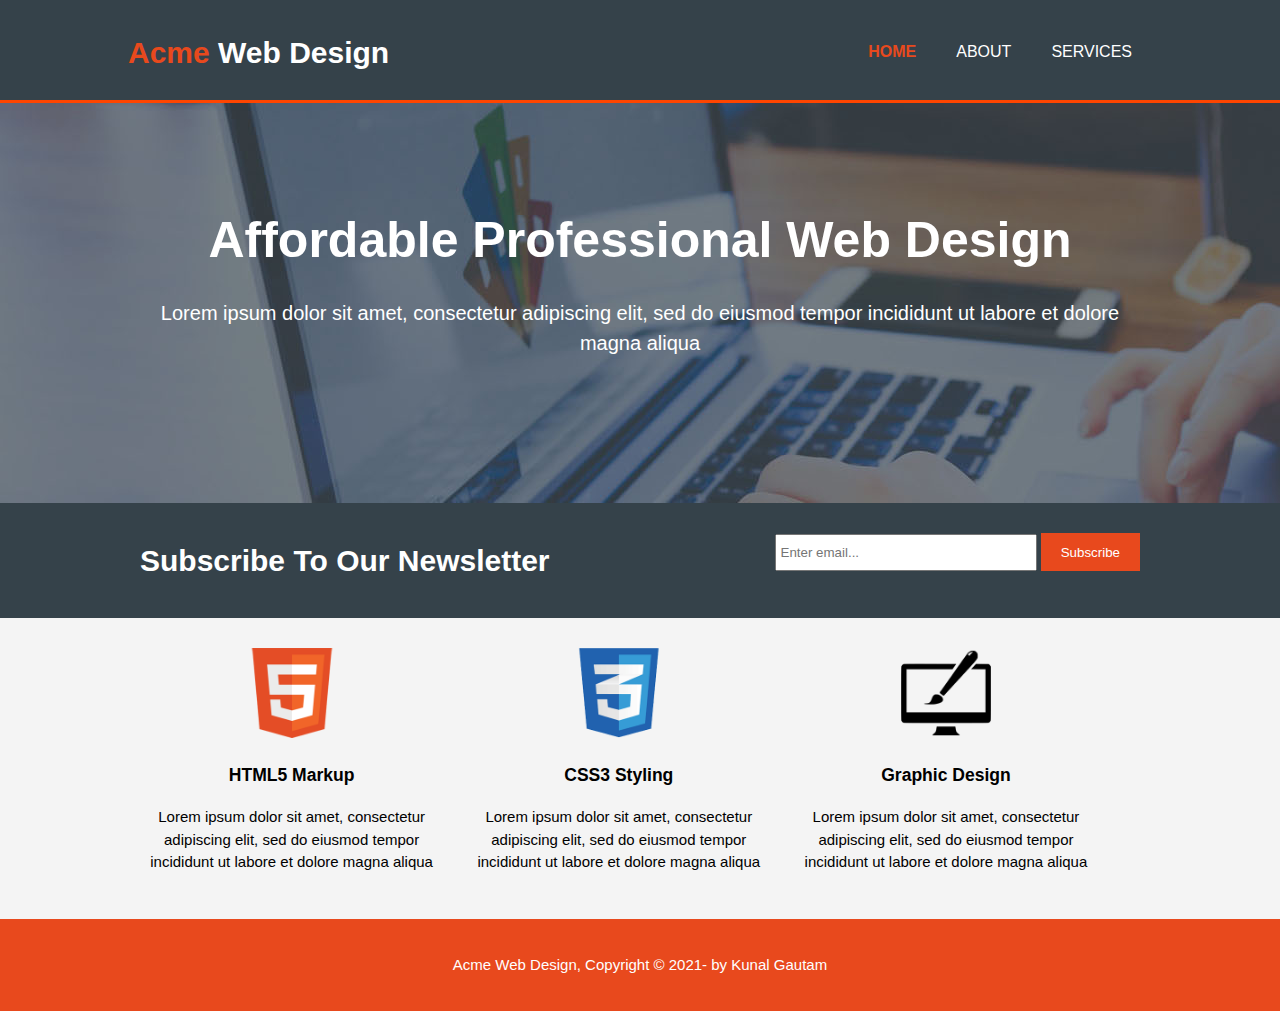
<file: acme_web_design_page_clone/index.html>
<!DOCTYPE html>
<html lang="en">
<head>
    <meta charset="UTF-8">
    <meta name="viewport" content="width=device-width, initial-scale=1.0">
    <title>web clone</title>
    <link rel="stylesheet" href="style.css">
</head>
<body>
    <header>
        <div class="container">
            <div id="branding">
                <h1><span class="highlight">Acme</span> Web Design</h1>
            </div>
            <nav>
                <ul>
                    <li class="current"><a href="#">Home</a></li>
                    <li><a href="#">About</a></li>
                    <li><a href="#">Services</a></li>
                </ul>
            </nav>
        </div>
    </header>


    <section id="showcase">
        <div class="container">
            <h1>Affordable Professional Web Design</h1>
            <p>Lorem ipsum dolor sit amet, consectetur adipiscing elit, sed do eiusmod tempor incididunt ut labore et dolore magna aliqua</p>
        </div>
    </section>

    <section id="newsletter">
        <div class="container">
            <h1>Subscribe To Our Newsletter</h1>
            <form>
                <input type="email" placeholder="Enter email..."></input>
                <button type="submit" class="button_1">Subscribe</button>
            </form>
        </div>
    </section>



    <section id="boxes">
        <div class="container">
            <div class="box">
                <img src="logo_html.png">
                <h3>HTML5 Markup</h3>
                <p>Lorem ipsum dolor sit amet, consectetur adipiscing elit, sed do eiusmod tempor incididunt ut labore et dolore magna aliqua</p>
            </div>
            <div class="box">
                <img src="logo_css.png">
                <h3>CSS3 Styling</h3>
                <p>Lorem ipsum dolor sit amet, consectetur adipiscing elit, sed do eiusmod tempor incididunt ut labore et dolore magna aliqua</p>
            </div>
            <div class="box">
                <img src="logo_brush.png">
                <h3>Graphic Design</h3>
                <p>Lorem ipsum dolor sit amet, consectetur adipiscing elit, sed do eiusmod tempor incididunt ut labore et dolore magna aliqua</p>
            </div>
        </div>
    </section>

    <footer>
        <p>Acme Web Design, Copyright © 2021- by Kunal Gautam</p>
    </footer>
</body>
</html>
</file>
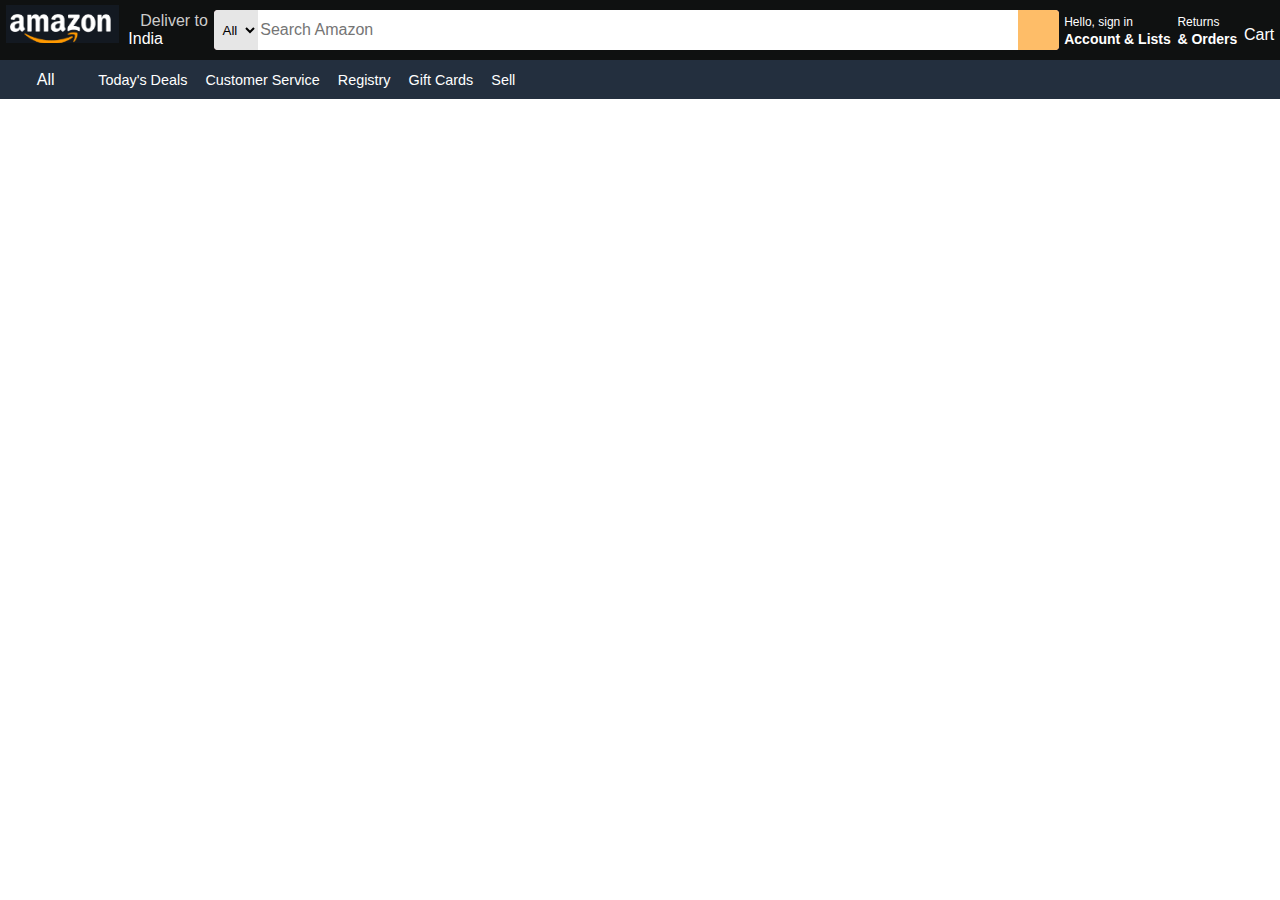
<file: amazon_header_clone/index.html>
<!DOCTYPE html>
<html lang="en">
<head>
<meta charset="UTF-8">
<meta name="viewport" content="width=device-width, initial-scale=1.0">
<title>AMAZON</title>
<link rel="stylesheet" href="https://cdnjs.cloudflare.com/ajax/libs/font-awesome/6.5.2/css/all.min.css" integrity="sha512-SnH5WK+bZxgPHs44uWIX+LLJAJ9/2PkPKZ5QiAj6Ta86w+fsb2TkcmfRyVX3pBnMFcV7oQPJkl9QevSCWr3W6A==" crossorigin="anonymous" referrerpolicy="no-referrer" />
<link rel="stylesheet" href="style.css">
</head>
<body>
  <header>
    <div class="navbar">
      <div class="nav-logo border">
        <div class="logo"></div>
      </div>

      <div class="nav-address border">
        <p class="add-first">Deliver to</p>
        <div class="add-icon">
          <i class="fa-solid fa-location-dot"></i>
          <p class="add-sec">India</p>
        </div>
      </div>

      <div class="nav-search">
        <select class="search-select">
          <option>All</option>
        </select>
        <input type="text" placeholder="Search Amazon" class="search-input"></input>
        <div class="search-icon">
          <i class="fa-solid fa-magnifying-glass"></i>
        </div>
      </div>

      <div class="nav-sign-in border">
        <p><span class="nav-first">Hello, sign in</span></p>
        <p><span class="nav-second">Account & Lists</span></p>
      </div>

      <div class="nav-return-order border">
        <p><span class="nav-first">Returns</span></p>
        <p><span class="nav-second">& Orders</span></p>
      </div>
      <div class="nav-cart border">
        <i class="fa-solid fa-cart-shopping"></i>
        Cart
      </div>
    </div>
    <div class="panel">
      <div class="panel-all hover">
        <i class="fa-solid fa-bars"></i>
        All
      </div>
      <div class="panel-options">
        <p>Today's Deals</p>
        <p>Customer Service</p>
        <p>Registry</p>
        <p>Gift Cards</p>
        <p>Sell</p>
      </div>
    </div>
  </header>
</body>
</html>
</file>
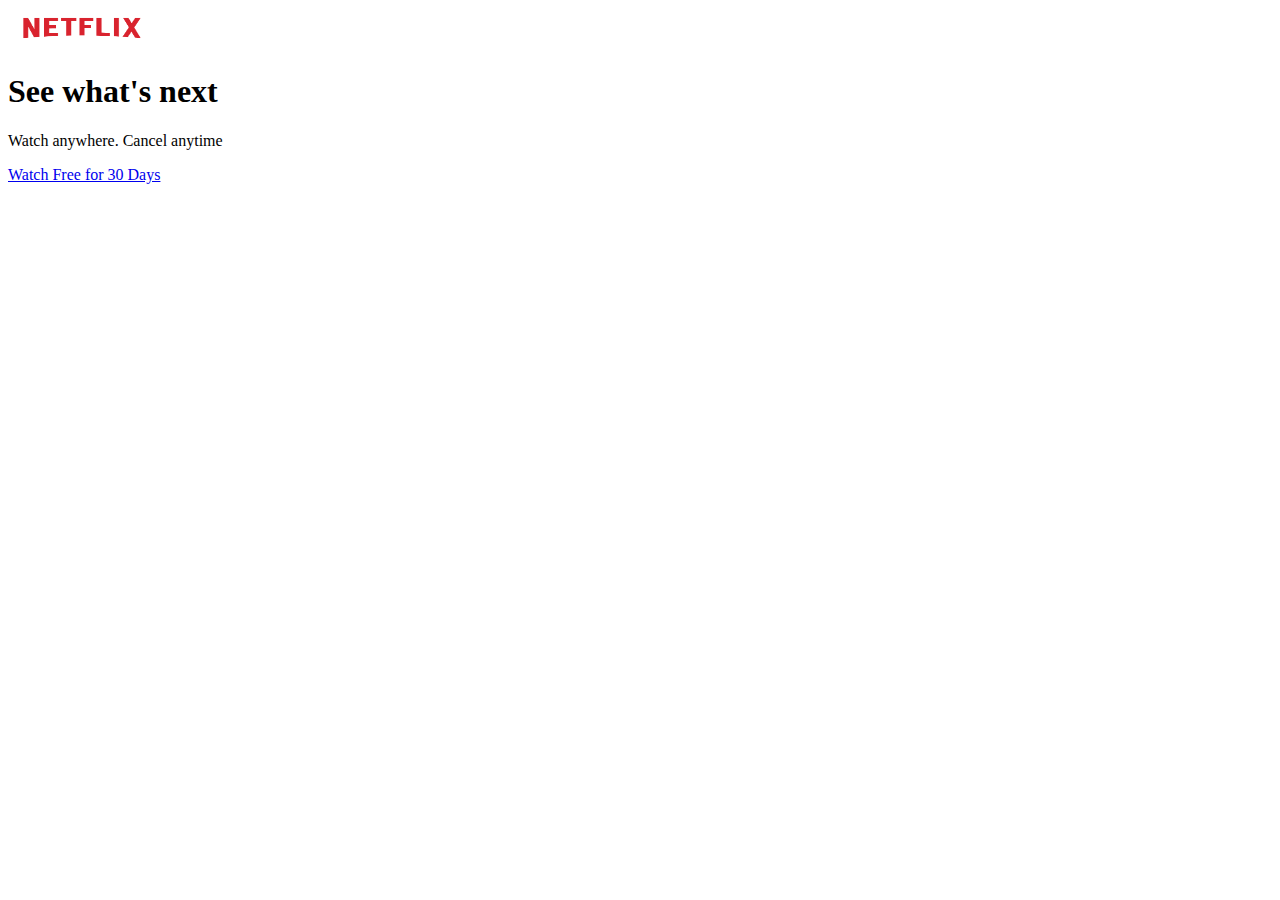
<file: netflix_web_page_clone/index.html>
<!DOCTYPE html>
<html lang="en">
<head>
    <meta charset="UTF-8">
    <meta name="viewport" content="width=device-width, initial-scale=1.0">
    <title>Netflix India – Watch TV Shows Online, Watch Movies Online</title>
    <link rel="stylesheet" href="https://cdnjs.cloudflare.com/ajax/libs/font-awesome/6.5.2/css/all.min.css" integrity="sha512-SnH5WK+bZxgPHs44uWIX+LLJAJ9/2PkPKZ5QiAj6Ta86w+fsb2TkcmfRyVX3pBnMFcV7oQPJkl9QevSCWr3W6A==" crossorigin="anonymous" referrerpolicy="no-referrer" />
    <link rel="stylesheet" href="style.css">
</head>
<body>
    <header class="showcase">
        <div class="showcase-top">
            <img src="netflix_logo.png" alt="Netflix">
            <a href="#" class="btn btn-rounded"></a>
        </div>
        <div class="showcase-content">
            <h1>See what's next</h1>
            <p>Watch anywhere. Cancel anytime</p>
            <a href="#" class="btn btn-xl">
                Watch Free for 30 Days <i class="fas fa-chevron-right btn-icon"></i>
            </a>
        </div>
    </header>
</body>
</html>
</file>
<file: acme_web_design_page_clone/style.css>
body{
    font: 15px/1.5 Arial, Helvetica, sans-serif;
    padding: 0;
    margin: 0;
    background-color: #f4f4f4;

}

/* global */
.container{
    width: 80%;
    margin: auto;
    overflow: hidden;
}

ul{
    margin: 0;
    padding: 0;
}

.button_1{
    height: 38px;
    background: #e8491d;
    border: 0;
    padding-left: 20px;
    padding-right: 20px;
    color: #ffffff;
}


header{
    background-color: #35424a;
    color: #ffffff;
    padding-top: 30px;
    min-height: 70px;
    border-bottom: orangered 3px solid;
   
}

header a{
    color: #ffffff;
    text-decoration: none;
    text-transform: uppercase;
    font-size: 16px;
}

header ul{
    margin: 0;
    padding: 0;
}

header li{
    float: left;
    display: inline;
    /* padding: 0 20px 0 20px; */
    padding-right: 20px;
    padding-left: 20px;
   
}

header #branding{
    float: left;
}

header #branding h1{
    margin: 0;
}

header nav{
    float: right;
    margin-top: 10px;
}


/* .current a{
    color: #e8491d;
    font-weight: bold;
} */


header .highlight, header .current a{
    color: #e8491d;
    font-weight: bold;
}

header a:hover{
    color: #e8491d;
    font-weight: bold;
}

#showcase{
    min-height: 400px;
    background: url('showcase.jpg') no-repeat 0 -400px;
    text-align: center;
    color: #ffffff;
}

#showcase h1{
    margin-top: 100px;
    font-size: 50px;
    margin-bottom: 10px;
}

#showcase p{
    font-size: 20px;
}


/* newsletter */
#newsletter{
    padding: 15px;
    color: #ffffff;
    background: #35424a;
}

#newsletter h1{
    float: left;
}

#newsletter form{
    float: right;
    margin-top: 15px;
}

#newsletter input[type="email"]{
    padding: 4px;
    height: 25px;
    width: 250px;

}

/* boxes */
#boxes{
    margin-top: 20px;
}

#boxes .box{
    float: left;
    text-align: center;
    width: 30%;
    padding: 10px;
}

#boxes .box img{
    width: 90px;
}

/* footer */

footer{
    padding: 20px;
    margin-top: 20px;
    color: #ffffff;
    background-color: #e8491d;
    text-align: center;
}


/* Media Queries */
@media(max-width: 768px){
    header #branding,
    header nav,
    header nav li,
    #newsletter h1,
    #newsletter form,
    #boxes .box,
    article#main-col,
    aside#sidebar
    {
        float: none;
        text-align: center;
        width: 100%;
    }
 
    header{
         padding-bottom: 20px;
     }
 
     #showcase h1{
         margin-top: 40px;
     }
 
    #newsletter button, .quote button{
        display: block;
        width: 100%;
    }
 
    #newsletter form input[type="email"]{
      width: 100%;
      margin-bottom: 5px;  
    }
 
 }
</file>
<file: amazon_header_clone/style.css>
/* body {
    margin: 0;
    font-family: Arial, sans-serif;
  }
  .navbar {
    background-color: #232f3e;
    overflow: hidden;
    color: white;
    padding: 10px 20px;
  }
  .navbar a {
    float: left;
    color: white;
    text-align: center;
    padding: 12px;
    text-decoration: none;
    font-size: 17px;
  }
  .navbar a:hover {
    background-color: #ddd;
    color: black;
  }
  .navbar-right {
    float: right;
  }
  .search-container {
    float: none;
    display: inline-block;
  }
  .search-container input[type=text] {
    padding: 6px;
    margin-top: 8px;
    font-size: 17px;
    border: none;
  }
  .search-container button {
    float: right;
    padding: 6px 10px;
    margin-top: 8px;
    margin-right: 16px;
    background: #f0c14b;
    font-size: 17px;
    border: none;
    cursor: pointer;
  }
  .search-container button:hover {
    background: #b38107;
  }
   */


*{
  margin: 0;
  font-family: arial;
  border: border-box; 

}

.navbar{
  height: 60px;
  background-color: #0F1111;
  color: white;
  display: flex;
  align-items: center;
  justify-content: space-evenly;

}

/* box 1 */
.nav-logo{
  height: 50px;
  width: 113px;
}

.logo{
  background-image: url("amazon_logo.png");
  background-size: cover;
  height: 38px;
  width: 100%;
}

.border{
  border: 1.5px solid transparent;
}

.border:hover{
  border: 1.5px solid white;

}

/* box 2 */
.add-first{
  font: 12px;
  color:#CCCCCC;
  margin-left: 15px;
}

.add-sec{
  font: 14px;
  color: #FFFFFF;
  margin-left: 3px;
}


.add-icon{
  display: flex;
  align-items: center;
}

/* box 3 */
.nav-search{
  display: flex;
  justify-content: space-evenly;
  background-color: pink;
  width: 845px;
  height: 40px;
  border-radius: 4px;

}

/* TODO: instead of hover if click on input box then color to orange */
.nav-search:hover{
  border: 2px solid orange;
}

.search-select{
  background-color: #e6e6e6;
  width: 50px;
  text-align: center;
  border-top-left-radius: 4px;
  border-bottom-left-radius: 4px;
  border: none;
}

.search-input{
  width: 100%;
  font-size: 1rem;
  border: none;

}

.search-icon{
  width: 45px;
  display: flex;
  justify-content: center;
  align-items: center;
  background-color: #febd68;
  color: #0F1111;
  font-size: 1.2rem;
  border-top-right-radius: 4px;
  border-bottom-right-radius: 4px;
}

/* box 5 */
.nav-signin{
  width: 113px;
  height: 40px;
  color: #FFFFFF;

}

.nav-first{
  font-size: 12px;

}

.nav-second{
  font-size: 14px;
  font-weight: 700;

}


/* box 6 */
.nav-cart i{
  font-size: 30px;
}


.panel{
  height: 39px;
  background-color: #0F1111;
  background-color: #232f3e;
  color: #fff;
  display: flex;
  align-items: center;
  justify-content: space-evenly;

}

.panel-options p{
  display: inline;
  margin: 7px;
}

.panel-options{
  width: 90%;
  font-size: 0.9rem;
}
</file>
<file: netflix_web_page_clone/style.css>
img{
    width: 148px;
    height: 40px;
}
</file>
